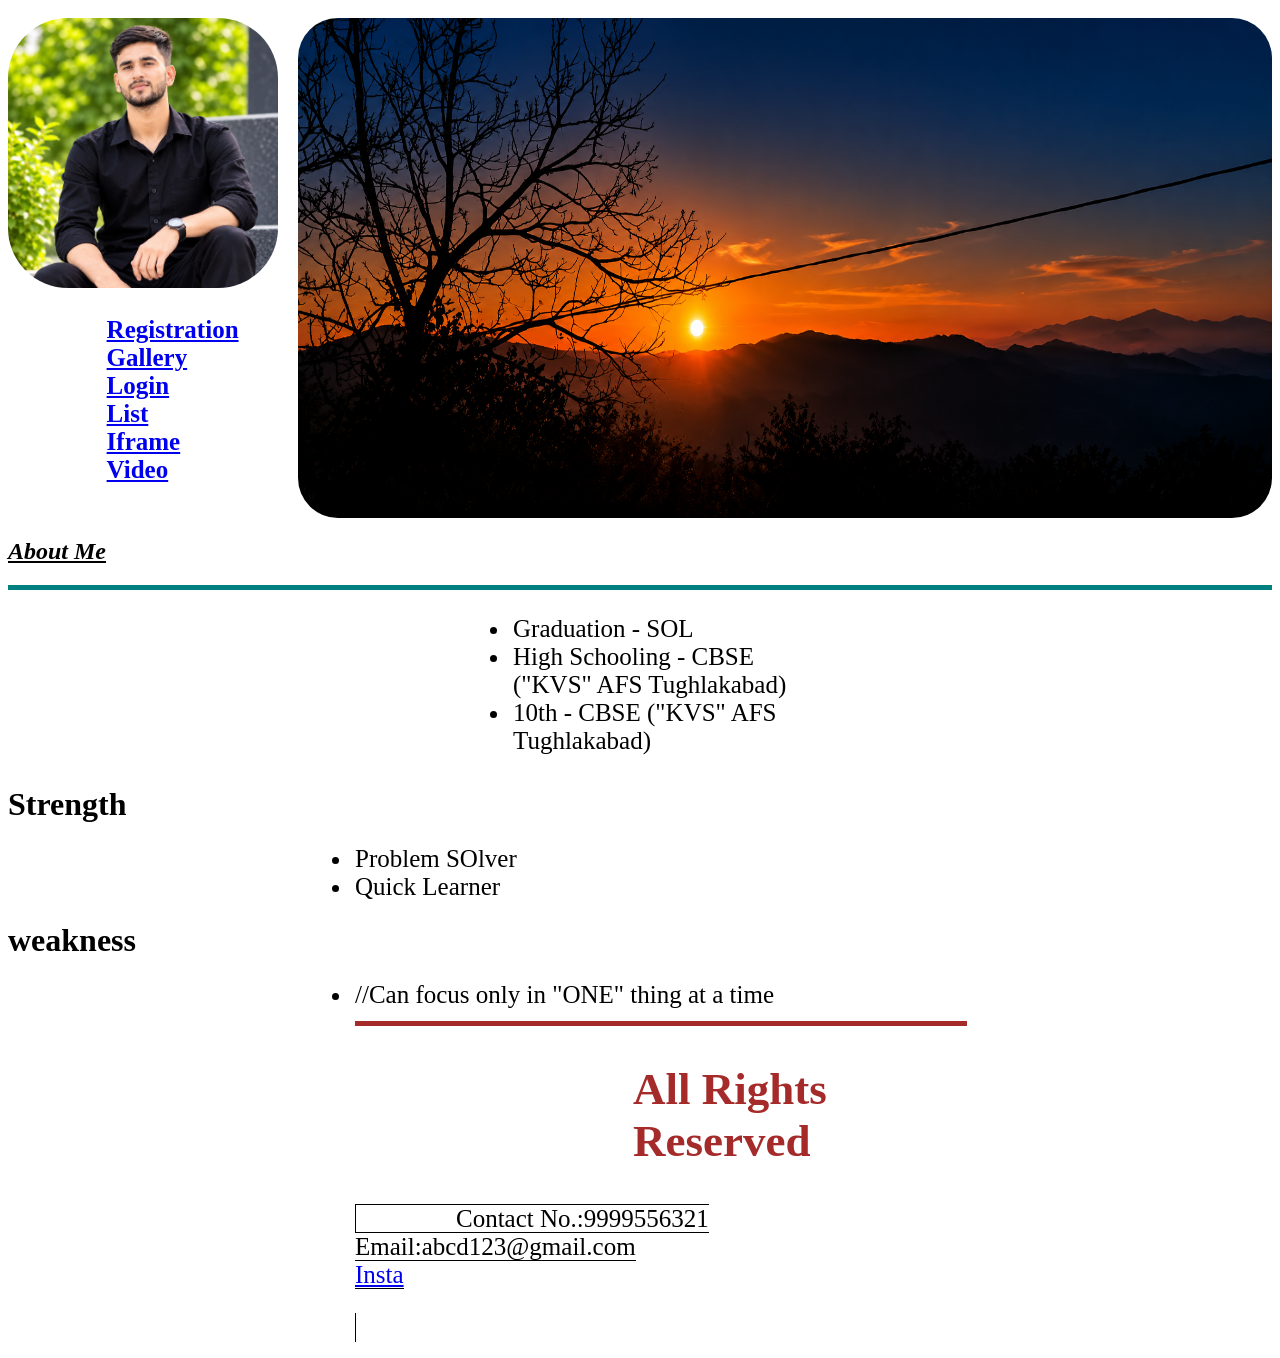
<file: index.html>
<!doctype html>
<html>
<head>
<title> Hello </title>

<header>

<div id="profile">
<img src="images/akki1.png">

<nav>
<h2>
<ul>
<li>
<a href="registration.html"> Registration</a>
</li>
<li>
<a href="gallery.html"> Gallery </a>
</li>

<li>
<a href="login.html"> Login </a>
</li>

<li>
<a href="list.html"> List </a>
</li>

<li>
<a href="iframe.html"> Iframe </a>
</li>

<li>
<a href="video.html"> Video </a>
</li>

</ul>
</h2>
</nav>
</div>

<div id="banner">
<img src="images/ak.png">

</div>

</header>

<style>

//title
{
width:50%;
height:100px;
border:1px black solid;
}

//ul
{
overflow:hidden;
}

 //li
{
display:inline-block;
}




header
{
width:100%;
height:500px;
//border:1px black solid;
//background-color:blue;
border-radius:20px;
margin:auto;
text-align:center;
padding-top:10px;
margin-top:5px;
display:flex;
}

li
{
width:50%;
//border:1px black solid;
border-radius:10px;
padding-left:2px;
margin-top:5px;
margin:auto;
font-size:25px;
}


#profile
{
width:25%;
height:100px;
//border:1px black solid;
border-radios:10px;
//border-radius:100px;
margin-right:50px;
}

#profile img
{
width:100%;
//height:300px;
border-radius:60px;
}

#banner
{
width:90%;
height:500px;
//border:1px black solid;
margin-left:-30px;
}

#banner img
{
width:100%;
height:100%;
border-radius:40px;
}

 nav ul li
{
display:flex;
list-style:none;
}

footer

{
width:50%;
heigth:100px;
//border:1px black solid;
margin:auto;
font-size:30px;
color:brown;
//background-color:brown;
//font-color:white;
//background-color:black;
padding-left:250px;
}

footer1
{
font-size:25px;
border:1px black solid;
padding-left:100px;
}

main

{
width:50%;
height:150px;
//border:1px black solid;
margin:auto;
font-size:25px;
}

//body strength

{
border:1px black solid;
width:50%;
height:100px;
}

</style>


<body>

<h2>
<u><i>About Me</i></u>
</h2>

<hr size="5" color="teal">

<main>

<ul>

<li>

Graduation - SOL
</li>

<li>

High Schooling - CBSE ("KVS" AFS Tughlakabad)</li>

<li>

10th - CBSE ("KVS" AFS Tughlakabad)</li>


</li>
</ul>

</main>


<p>

<h1>

Strength

</h1>

<ul>
<li>
Problem SOlver</li>

<li>
Quick Learner
</li>

</ul>

</P>

<h1>
weakness
</h1>
<ul>
<li>
//<font-size="10px";>Can focus only in "ONE" thing at a time</font>

<hr size="5" color="brown";</hr>

<footer>

<p>
<h2>
All Rights Reserved<br>
</h2>

</footer>

<footer1
<p>
Contact No.:9999556321
<br>Email:abcd123@gmail.com<br>
<a href ="https://help.instagram.com/372819389498306/?helpref=uf_share">Insta</a>

</p>

</footer1>


</head>

</body>


</html>
</file>
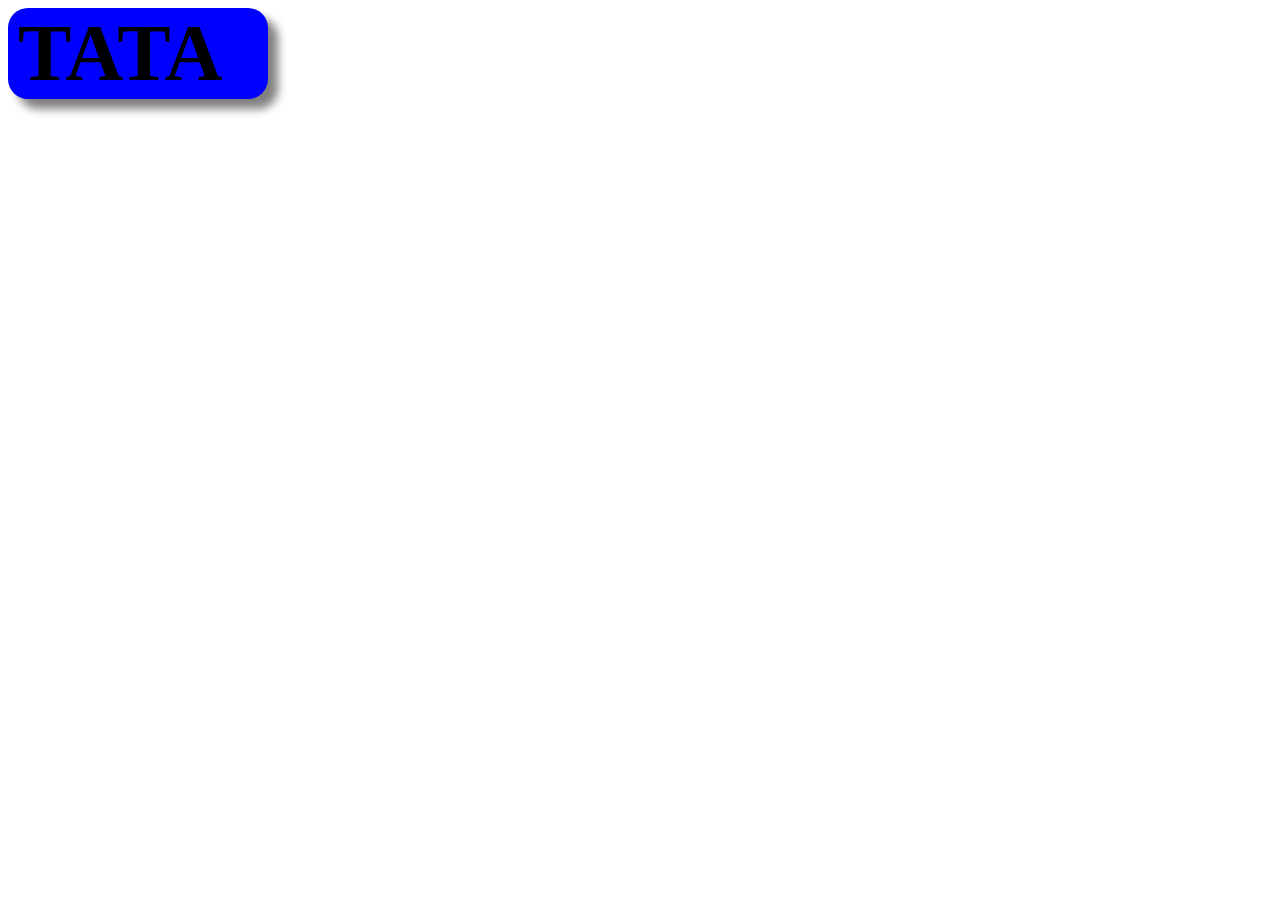
<file: animation.html>
<!doctype html>
<html>
<head>
<title> animation </title>

<header>

</header>

<style>

@keyframes ani1
{
10%{right:50px;}
20%{right:50px;}
30%{bottom:50px;}
40%{bottom:50px;}
50%{left:50px;}
60%{left:50px;}
70%{top:50px;}
80%{top:50px;}
}




#logo
{
background:blue;
font-size:80px;
//display:inline;
width:250px;
padding-left:10px;
font-family:arial black;
border-radius:20px;
box-shadow:10px 10px 10px gray;
position:absolute;
//left:-500px;
animation:ani1 5s;
}


#text
//{
//border:1px black solid;
border-radius:10px;
box-shadow:5px 5px 5px;
width:370px;
font-size:50px;
color:brown;
font-family:arial blue;

}

</style>

<nav></nav>

<body>

<div id="logo">
<b>TATA</b>
</div>


<br>
<br>

<!--
<div id="text">
TATA PRODUCT
</div>
-->
</body>



<footer></footer>


</head>

</body>


</html>
</file>
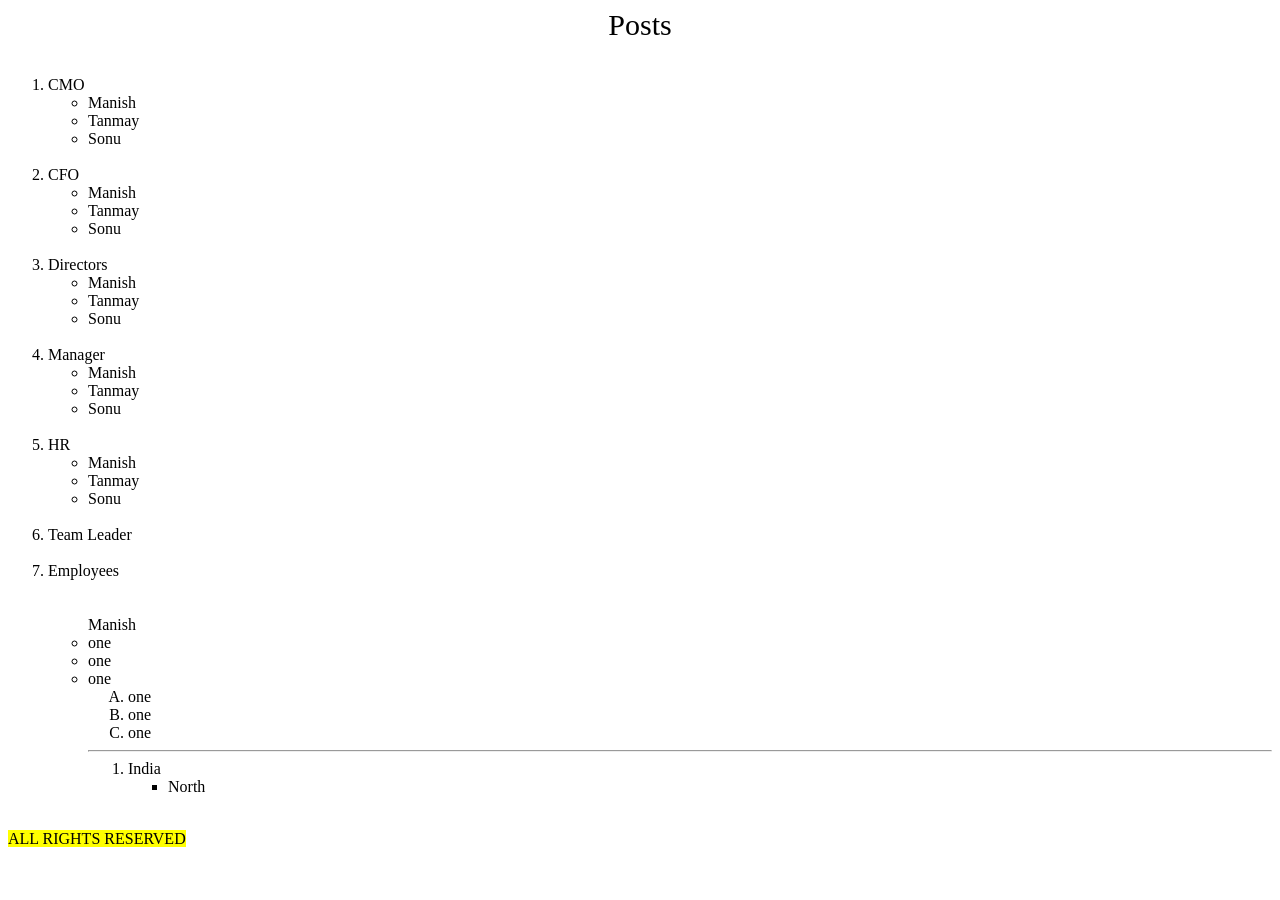
<file: list.html>
<!doctype html>
<html>
<head>
<title> List </title>

<header>

</header>

<style>
div
{
font-size:30px;
text-align:center;
}



</style>

<nav></nav>

<body>

<main>
<div id="col1">Posts</div>

<br>

<ol class="my way">
<li>CMO</li>
<ul><li>Manish</LI></ul>
<ul><li>Tanmay</LI></ul>
<ul><li>Sonu</LI></ul>
<br>
<li>CFO</li>
<ul><li>Manish</LI></ul>
<ul><li>Tanmay</LI></ul>
<ul><li>Sonu</LI></ul>
<br>
<li>Directors</li>
<ul><li>Manish</LI></ul>
<ul><li>Tanmay</LI></ul>
<ul><li>Sonu</LI></ul>
<br>
<li>Manager</li>
<ul><li>Manish</LI></ul>
<ul><li>Tanmay</LI></ul>
<ul><li>Sonu</LI></ul>
<br>
<li>HR</li>
<ul><li>Manish</li></ul>
<ul><li>Tanmay</LI></ul>
<ul><li>Sonu</LI></ul>
<br>
<li>Team Leader</li>
<br>
<li>Employees</li>

<br>
<br>

<ul>
Manish
<li>one</li>
<li>one</li>
<li>one</li>

<ol type="A">
<li>one</li>
<li>one</li>
<li>one</li>
</ol>

<hr/>
<ol>
<li>India</li>
<ul>
<li>North





</main>

<br>
<footer><mark>ALL RIGHTS RESERVED</mark></footer>


</head>

</body>


</html>
</file>
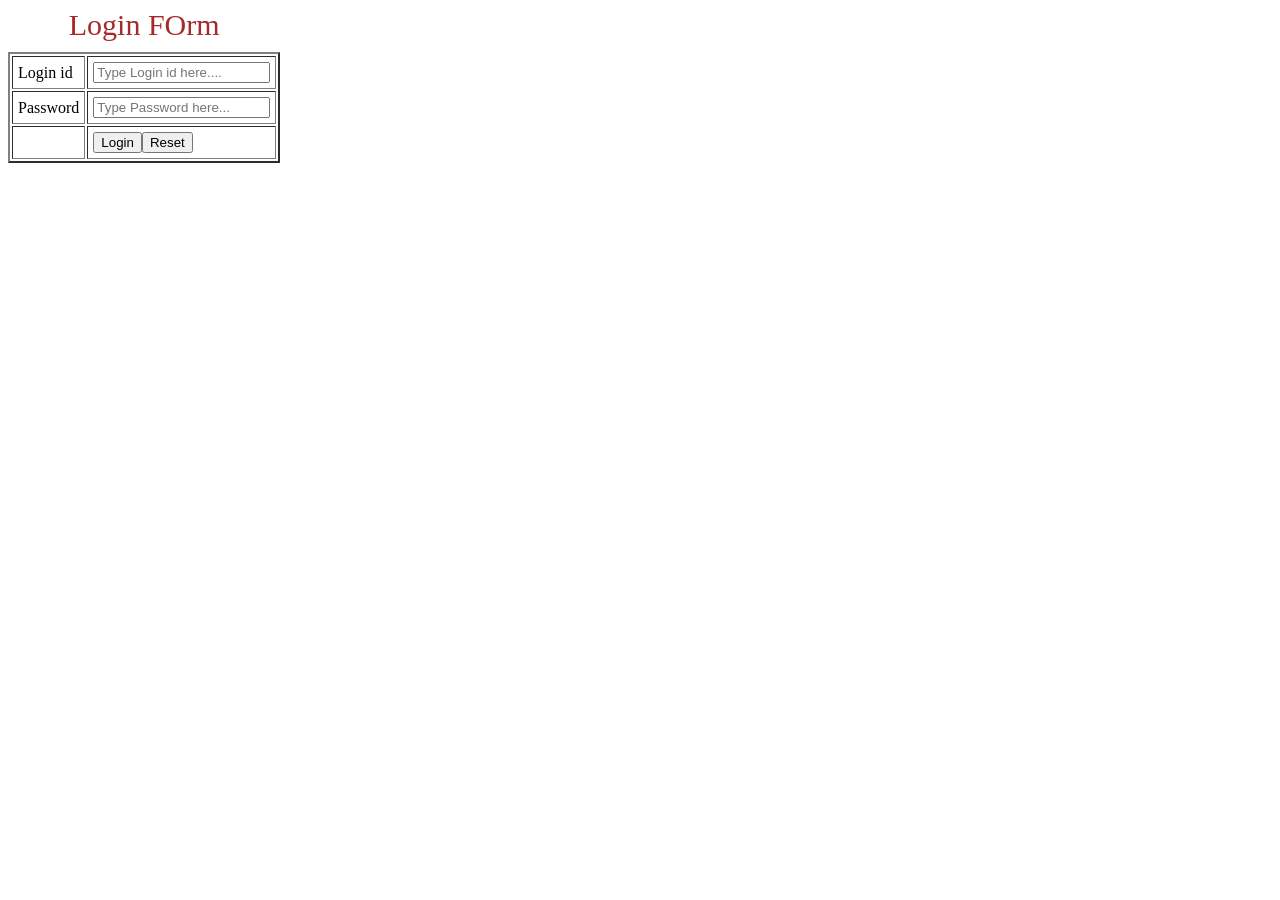
<file: login.html>
<!doctype html>
<html>
<head>
<title> Login </title>

<header>

</header>

<style>

main
padding-left:10px;

</style>

<nav></nav>

<body>
<main>
<form action="http://tataplay.com/user/login.php" method="post">
<table border="2" cellpadding="5">
<caption style="font-size:30px;color:brown;padding-bottom:10px;">Login FOrm</caption>

<tr>
<td><label for="login">Login id </td>
<td><input id="login" type="text" required placeholder="Type Login id here...."title="Type kr na..">
</tr>

<tr>
<td><label for="pass"> Password </td>
<td><input id="pass" type="password" required placeholder="Type Password here..."title="password likh">
</tr>

<tr>
<td></td>
<td><input type="submit" value="Login"><input type="reset"></td>
</tr>

</table>
</form>



</main>

<footer></footer>


</head>

</body>


</html>
</file>
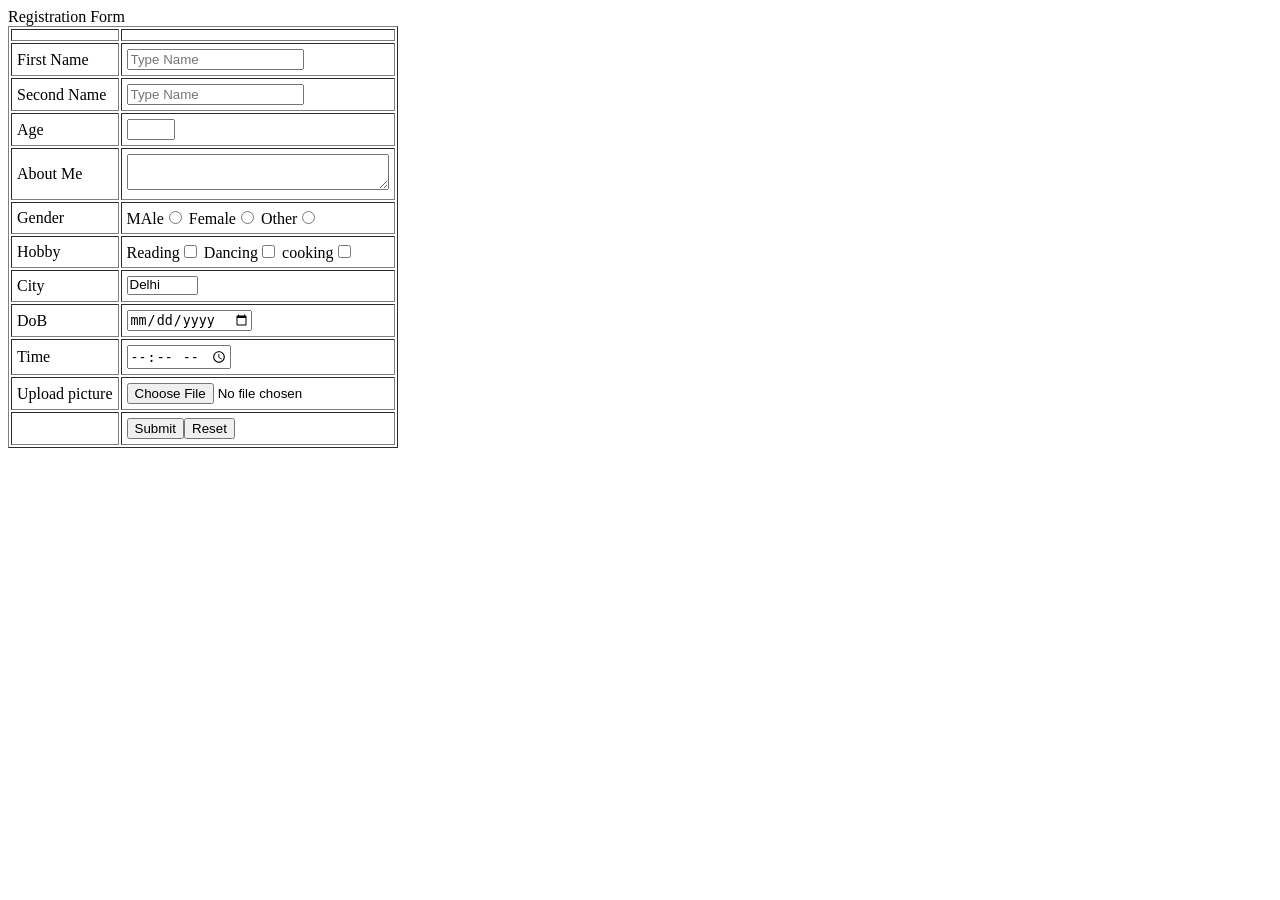
<file: registration.html>
<!doctype html>
<html>

<head>
<title> Registraion </title>

<header>

</header>

<style>   


</style>

<nav></nav>

<body>
<div id="box" class="box">
<caption style="color=brown">Registration Form</caption>
<table border="1px" cellpadding="5">
<form action="method"="post">
<tr>
 <td></td><td></td>
</tr>

<tr>
 <td><label for ="fname">First Name</label></td>
<td><input id="fname" type="text"Required placeholder="Type Name"></td>
</tr>

<tr>
 <td><label for ="sname">Second Name</label></td>
<td><input id="sname" type="text"Required placeholder="Type Name"></input></td>
</tr>

<tr>
 <td>Age</td>
<td><input type="number" max="40" min="15" title="type age"></td>
</tr>

<tr>
 <td>About Me</td>
 <td><textarea cols="30" rows="2"></textarea>
</td>
</tr>

<tr>
 <td>Gender</td>
<td>
MAle<input type="radio">
Female<input type="radio">
Other<input type="radio">
</td>
</tr>


<tr>
<td>Hobby</td>
<td>Reading<input type="checkbox">
Dancing<input type="checkbox">
cooking<input type="checkbox">
</td>
</tr>

<tr>
<td>City</td>
<td>
<select multiple size="1">
<option value="Delhi"> Delhi</option>
<option value="Mumbai"> Mumbai</option>
<option value="Uttrakhand"> Uttrakhand</option>
<option value="Pune"> Pune</option>
</select>
</td>
</tr>

<tr>
<td>DoB</td>
<td><input type="date"></td>
</tr>



<tr>
<td>Time</td>
<td><input type="time"></td>
</tr>


<tr>
<td>Upload picture</td>
<td><input type="file"></td>
</tr>


<tr>
<td></td><td><input type="Submit"><input type="Reset"></td>
</tr>














</form>
</table>
</table>
<footer></footer>


</head>

</body>


</html>
</file>
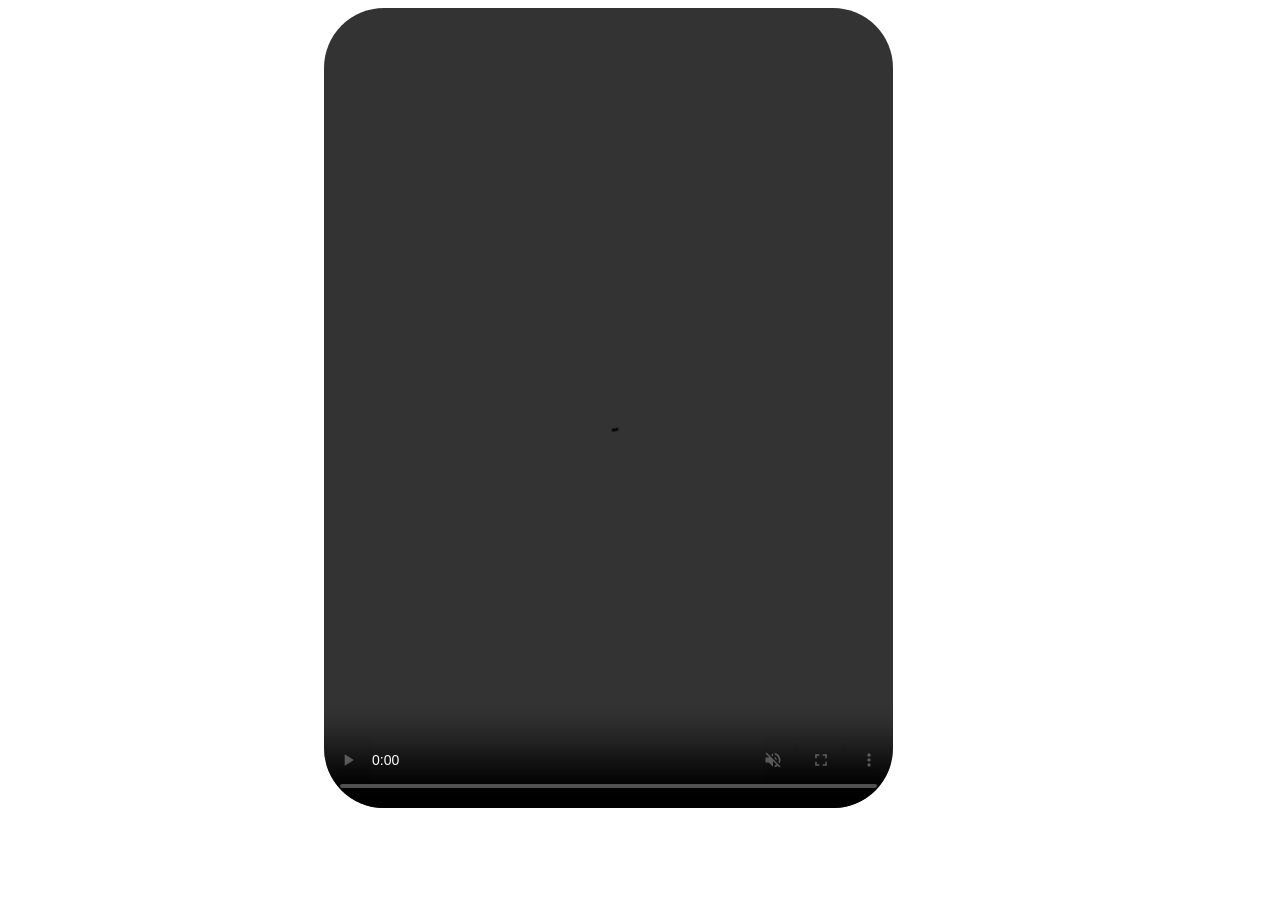
<file: video.html>
<!doctype html>
<html>
<head>
<title>  </title>

<header>

<video controls width="500" height="800" autoplay muted loop>
<source src="video/spider.mp4" type="video/mp4">
</video>

</header>

<style>

header

{
margin:auto;
//border:1px black solid;
width:50%;
height:500px;
}
	
video
{
width:90%;
margin-bottom:100px;
//transform:rotate(-90deg);
//border:1px black solid;
border-radius:60px;
//padding-bottom:50px;
}

</style>

<nav></nav>

<body>

<main>





</main>

<footer></footer>


</head>

</body>


</html>
</file>
